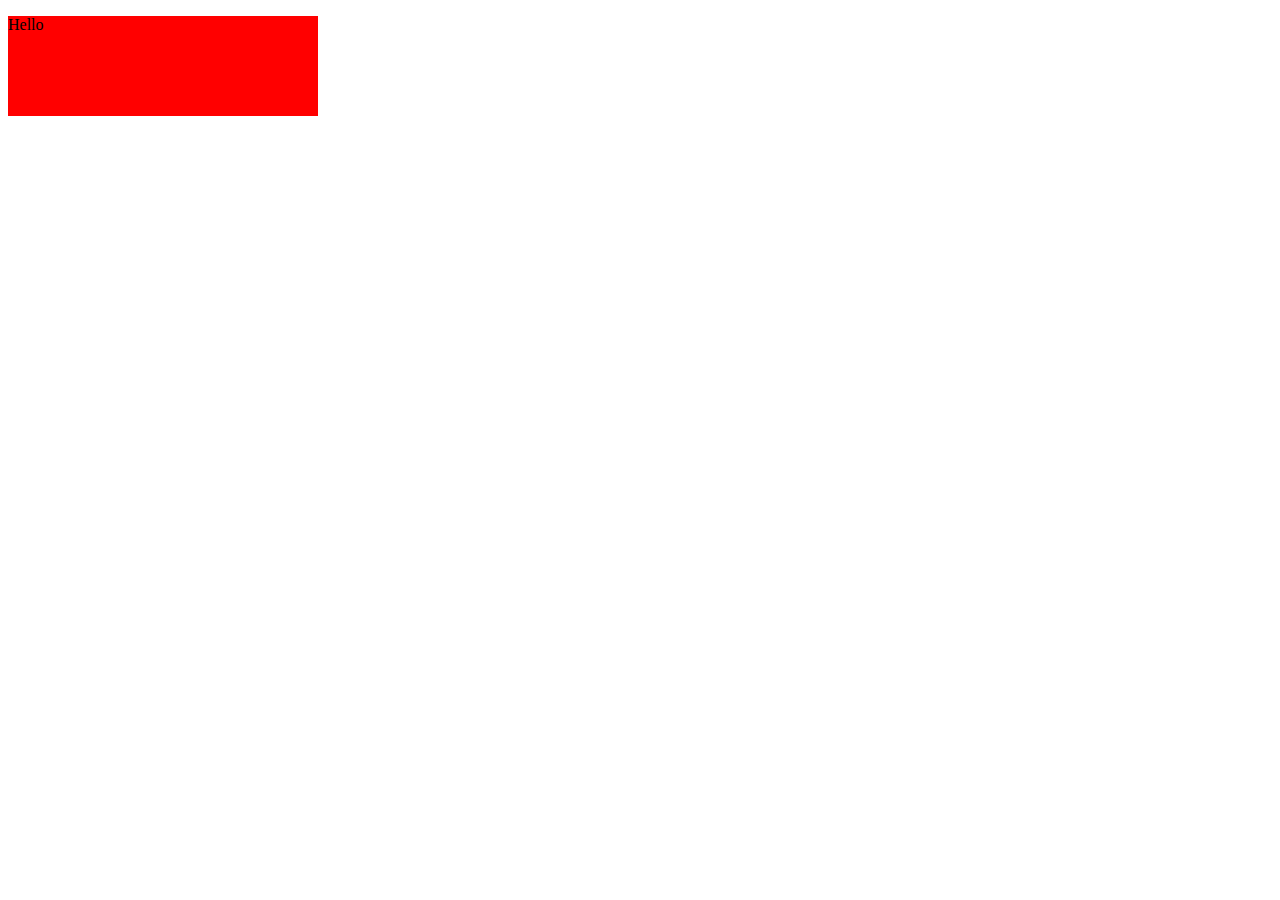
<file: Home/test.html>
<!DOCTYPE html>
<html lang="en">

<head>
 <link rel="stylesheet" href="./hello.css">
 <meta charset="UTF-8">
 <meta http-equiv="X-UA-Compatible" content="IE=edge">
 <meta name="viewport" content="width=device-width, initial-scale=1.0">
 <title>Document</title>
</head>

<body>
 <div id="test">
  <p>Hello</p>
 </div>
</body>

</html>
</file>
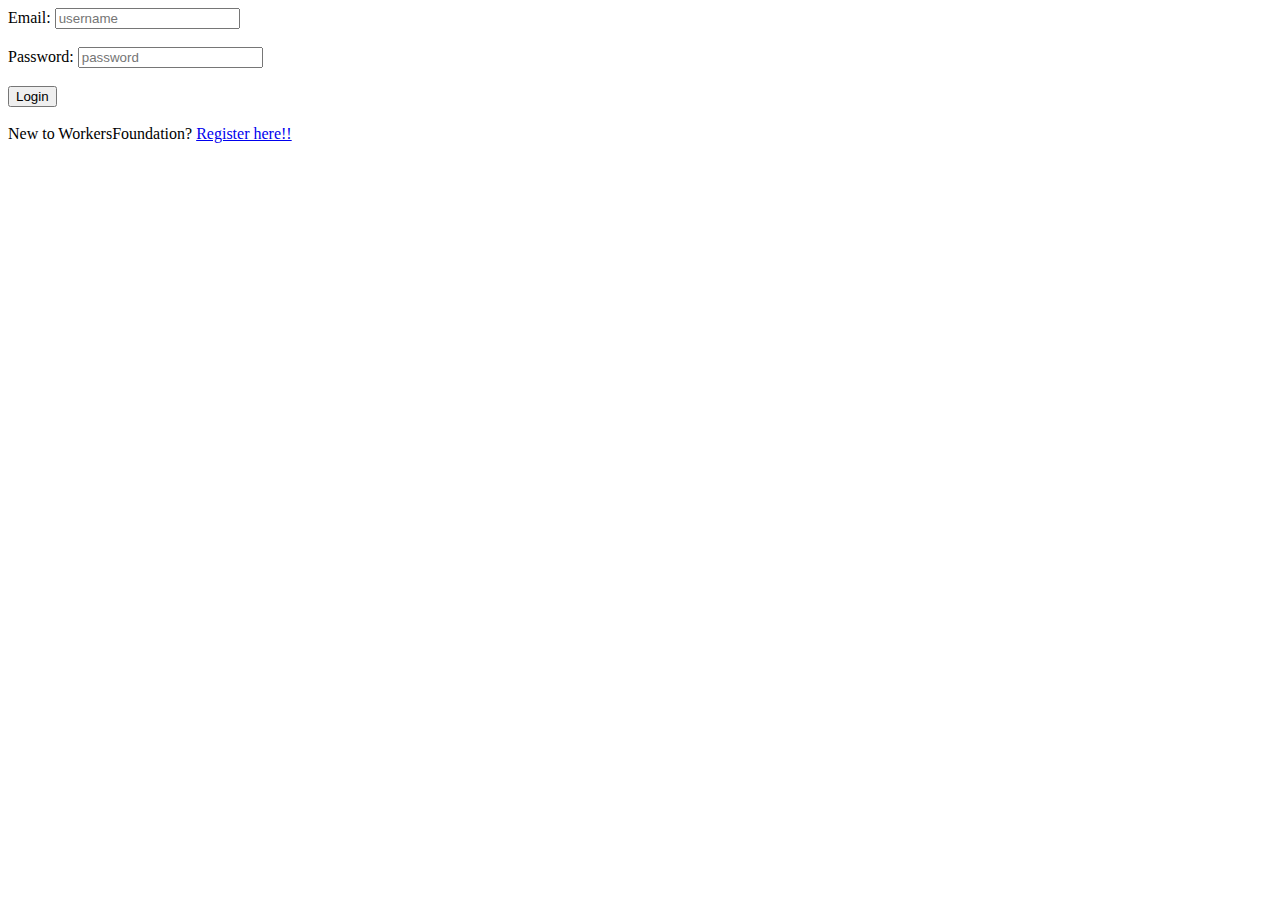
<file: Home/Login/login.html>
<!DOCTYPE html>
<html lang="en">

<head>
 <meta charset="UTF-8">
 <meta http-equiv="X-UA-Compatible" content="IE=edge">
 <meta name="viewport" content="width=device-width, initial-scale=1.0">
 <title>Login</title>
</head>

<body>
 <form action="login.php" method="post">
  <div>
   <label for="username">Email:</label>
   <input type="text" name="username" placeholder="username" required>
  </div>
  <br>
  <div>
   <label for="password">Password:</label>
   <input type="password" name="password" placeholder="password">
  </div>
  <br>
  <div>
   <button name="login">Login</button>
  </div>

 </form>
 <br>
 <div>
  New to WorkersFoundation? <a href="../Register/register.html">Register here!!</a>
 </div>
</body>

</html>
</file>
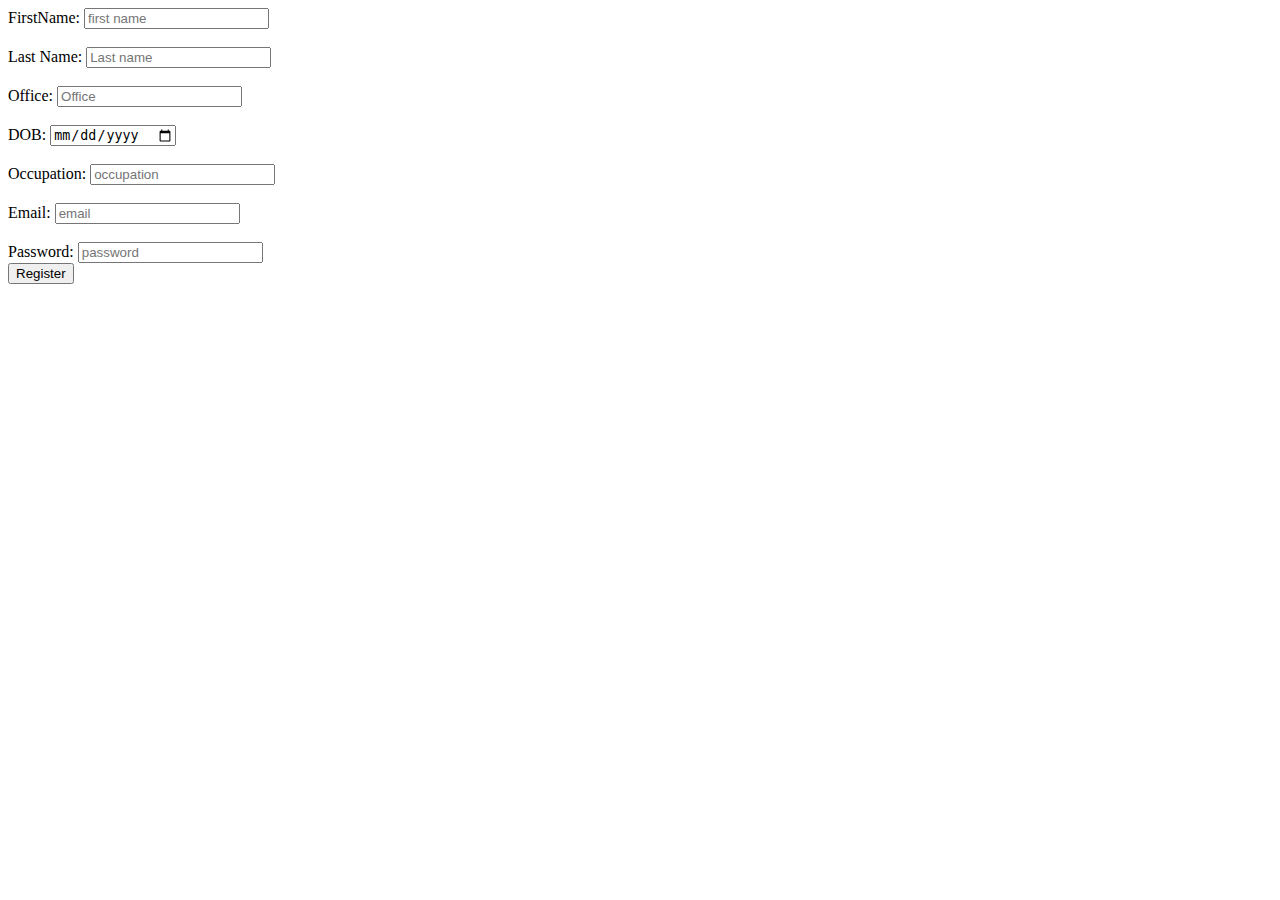
<file: Home/Register/register.html>
<!DOCTYPE html>
<html lang="en">

<head>
 <meta charset="UTF-8">
 <meta http-equiv="X-UA-Compatible" content="IE=edge">
 <meta name="viewport" content="width=device-width, initial-scale=1.0">
 <title>REGISTER</title>
</head>

<body>
 <form action="register.php" method="POST">
  <div>
   <label for="fname">FirstName:</label>
   <input type="text" name="fname" placeholder="first name" required>
  </div>
  <br>
  <div>
   <label for="lname">Last Name:</label>
   <input type="text" name="lname" placeholder="Last name" required>
  </div>
  <br>
  <div>
   <label for="office">Office:</label>
   <input type="text" name="office" placeholder="Office" required>
  </div>
  <br>
  <div>
   <label for="DOB">DOB:</label>
   <input type="date" name="DOB" required>
  </div>
  <br>
  <div>
   <label for="occupation">Occupation:</label>
   <input type="text" name="occupation" placeholder="occupation" required>
  </div>
  <br>
  <div>
   <label for="email">Email:</label>
   <input type="text" name="email" placeholder="email" required>
  </div>

  <br>
  <label for="password">Password:</label>
  <input type="password" name="password" placeholder="password" required>
  </div>
  <br>
  <div>
   <button name="submit">Register</button>
  </div>

 </form>
</body>

</html>
</file>
<file: Home/hello.css>
#test {
 background-color: red;
 width: 310px;
 height: 100px;
 /* padding: 20px; */
}
</file>
